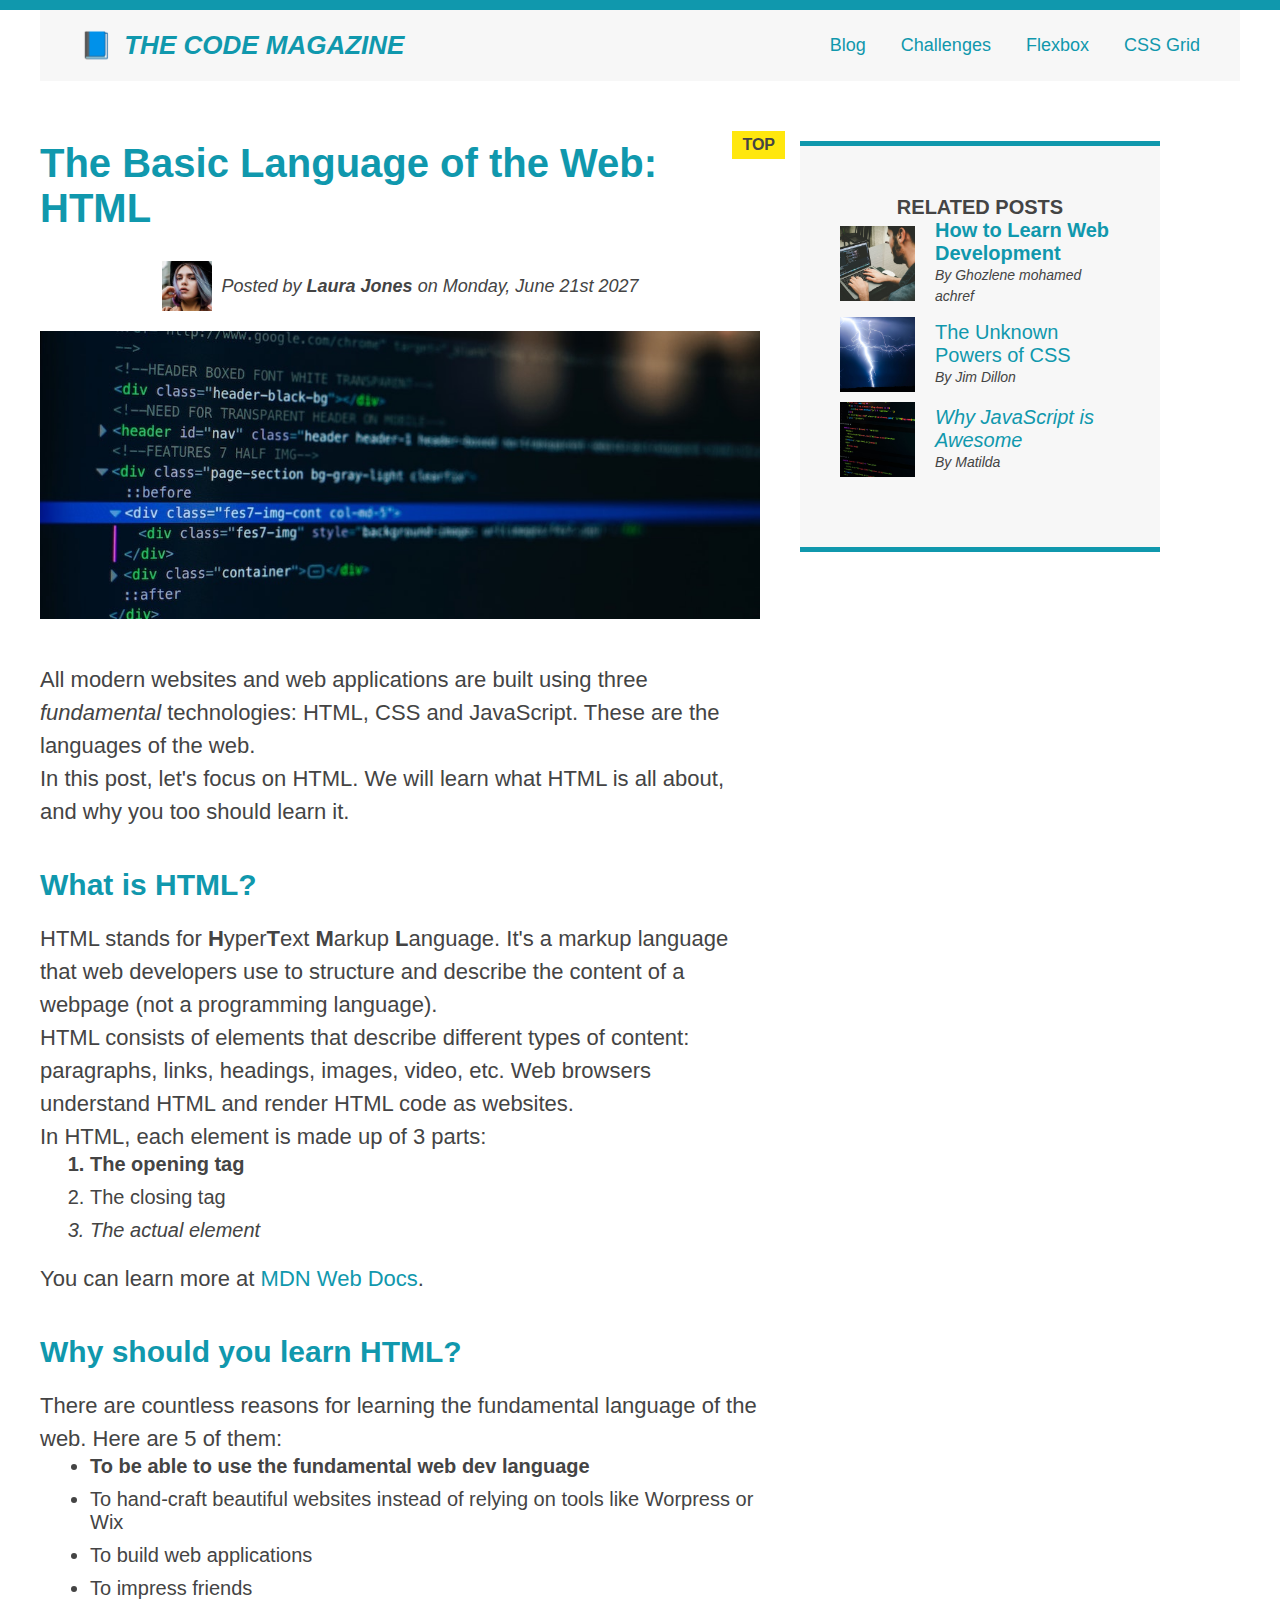
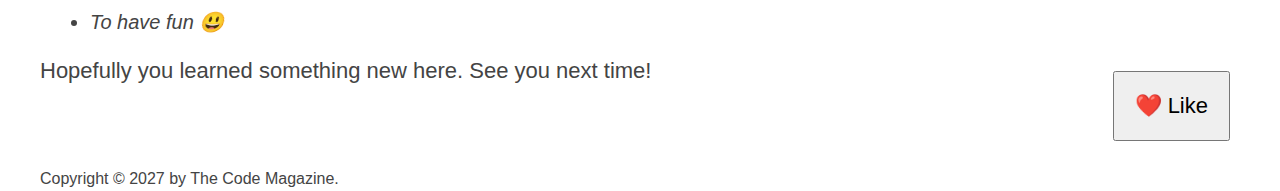
<file: index.html>
<!DOCTYPE html>
<html lang="en">

<head>
    <meta charset="UTF-8" />
    <link href="styles.css" rel="stylesheet" />

    <title>The Basic Language of the Web: HTML</title>
</head>

<body>
    <!--
    <h1>The Basic Language of the Web: HTML</h1>
    <h2>The Basic Language of the Web: HTML</h2>
    <h3>The Basic Language of the Web: HTML</h3>
    <h4>The Basic Language of the Web: HTML</h4>
    <h5>The Basic Language of the Web: HTML</h5>
    <h6>The Basic Language of the Web: HTML</h6>
    -->

    <div class="container">
        <header class="main-header clearfix">
            <h1>📘 The Code Magazine</h1>

            <nav>
                <!-- <strong>This is the navigation</strong> -->
                <a href="blog.html">Blog</a>
                <a href="#">Challenges</a>
                <a href="flexbox.html">Flexbox</a>
                <a href="css-grid.html">CSS Grid</a>
            </nav>
        </header>
        <div class="article-container">


            <article>
                <header class="post-header">
                    <h2>The Basic Language of the Web: HTML</h2>
                    <div class="author-box">

                        <img src="img/laura-jones.jpg" class="author-img" alt="Headshot of Laura Jones" height="50"
                            width="50" />

                        <p id="author" class="author">
                            Posted by <strong>Laura Jones</strong> on Monday, June 21st 2027
                        </p>
                    </div>

                    <img src="img/post-img.jpg" alt="HTML code on a screen" width="500" height="200" class="post-img" />
                    <button>❤️ Like</button>
                </header>

                <p>
                    All modern websites and web applications are built using three
                    <em>fundamental</em>
                    technologies: HTML, CSS and JavaScript. These are the languages of the
                    web.
                </p>

                <p>
                    In this post, let's focus on HTML. We will learn what HTML is all
                    about, and why you too should learn it.
                </p>

                <h3>What is HTML?</h3>
                <p>
                    HTML stands for <strong>H</strong>yper<strong>T</strong>ext
                    <strong>M</strong>arkup <strong>L</strong>anguage. It's a markup
                    language that web developers use to structure and describe the content
                    of a webpage (not a programming language).
                </p>
                <p>
                    HTML consists of elements that describe different types of content:
                    paragraphs, links, headings, images, video, etc. Web browsers
                    understand HTML and render HTML code as websites.
                </p>
                <p>In HTML, each element is made up of 3 parts:</p>

                <ol>
                    <li class="first-li">The opening tag</li>
                    <li>The closing tag</li>
                    <li>The actual element</li>
                </ol>

                <p>
                    You can learn more at
                    <a href="https://developer.mozilla.org/en-US/docs/Web/HTML" target="_blank">MDN Web Docs</a>.
                </p>

                <h3>Why should you learn HTML?</h3>

                <p>
                    There are countless reasons for learning the fundamental language of
                    the web. Here are 5 of them:
                </p>

                <ul>
                    <li class="first-li">
                        To be able to use the fundamental web dev language
                    </li>
                    <li>
                        To hand-craft beautiful websites instead of relying on tools like
                        Worpress or Wix
                    </li>
                    <li>To build web applications</li>
                    <li>To impress friends</li>
                    <li>To have fun 😃</li>
                </ul>

                <p>Hopefully you learned something new here. See you next time!</p>
            </article>

            <aside class="container-aside">
                <h4>Related posts</h4>

                <ul class="related">
                    <li class="related-container">


                        <img src="img/related-1.jpg" alt="Person programming" width="75" height="75" />
                        <div>
                            <a href="#" class="reloated-link">How to Learn Web Development</a>

                            <p class="related-author">By Ghozlene mohamed achref</p>
                        </div>
                    </li>
                    <li class="related-container">


                        <img src="img/related-2.jpg" alt="Lightning" width="75" height="75" />
                        <div>
                            <a href="#" class="reloated-link">The Unknown Powers of CSS</a>

                            <p class="related-author">By Jim Dillon</p>
                        </div>
                    </li>
                    <li class="related-container">


                        <img src="img/related-3.jpg" alt="JavaScript code on a screen" width="75" height="75" />
                        <div>
                            <a href="#" class="reloated-link">Why JavaScript is Awesome</a>

                            <p class="related-author">By Matilda</p>
                        </div>
                    </li>
                </ul>
            </aside>
        </div>
        <footer>
            <p id="copyright" class="copyright text">
                Copyright &copy; 2027 by The Code Magazine.
            </p>
        </footer>
    </div>
</body>

</html>
</file>
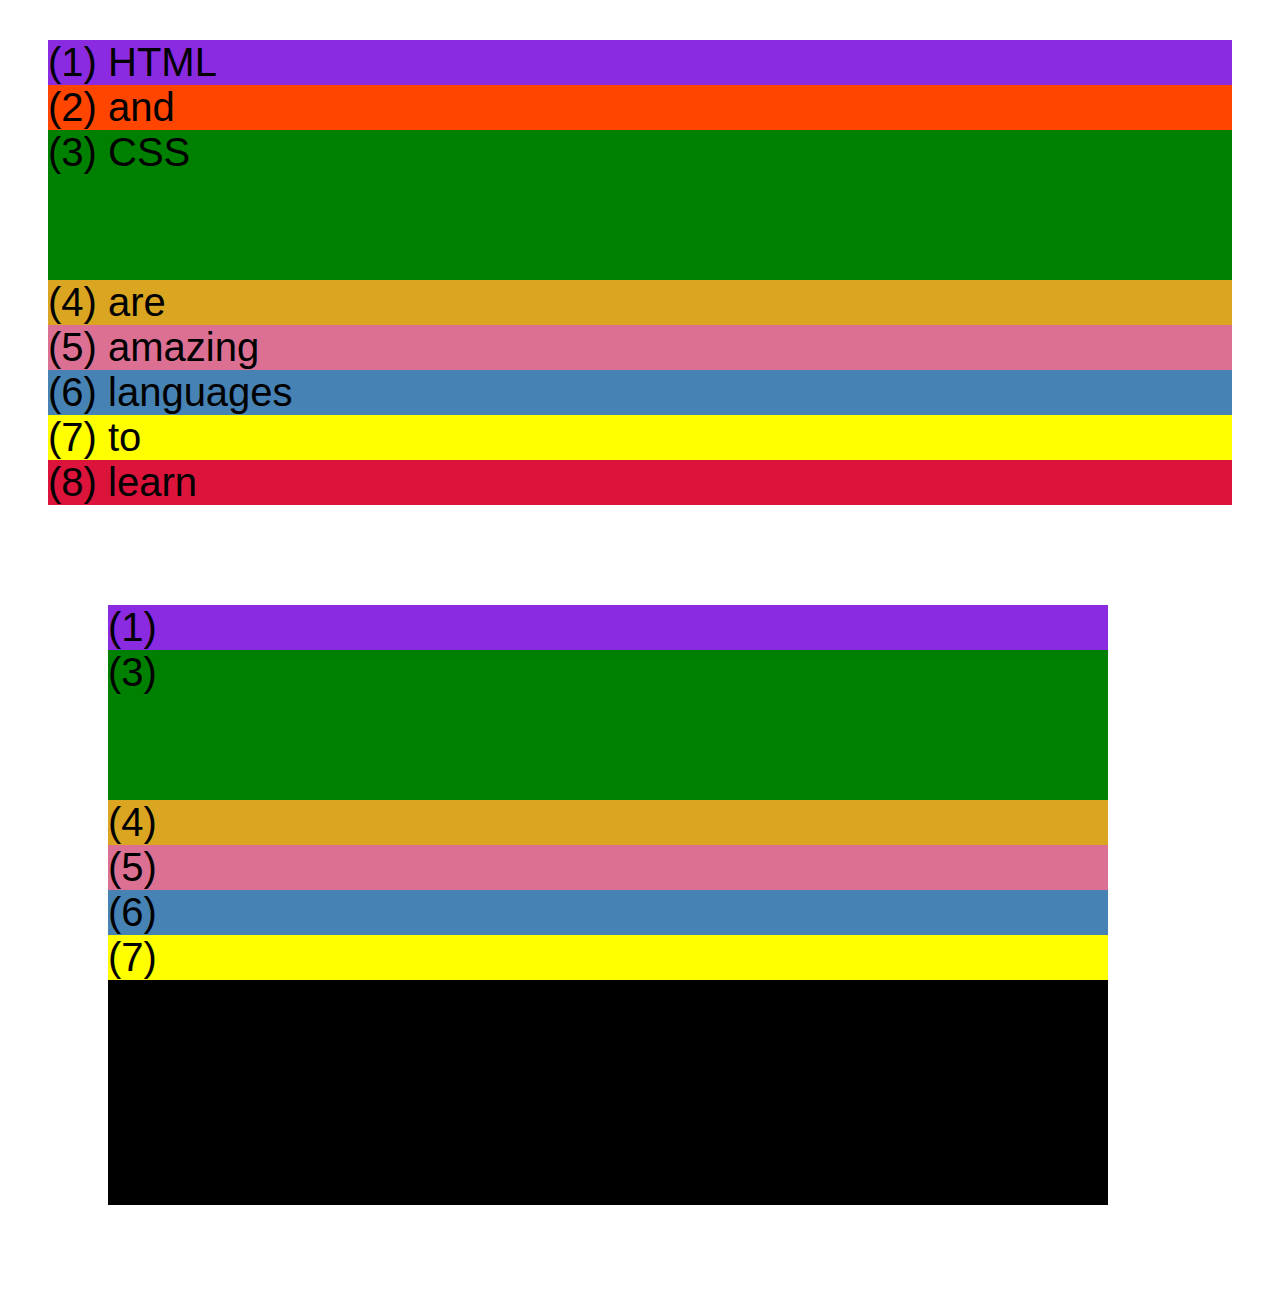
<file: css-grid.html>
<!DOCTYPE html>
<html lang="en">

<head>
    <meta charset="UTF-8" />
    <meta http-equiv="X-UA-Compatible" content="IE=edge" />
    <meta name="viewport" content="width=device-width, initial-scale=1.0" />
    <title>CSS Grid</title>
    <style>
        .el--1 {
            background-color: blueviolet;
        }

        .el--2 {
            background-color: orangered;
        }

        .el--3 {
            background-color: green;
            height: 150px;
        }

        .el--4 {
            background-color: goldenrod;
        }

        .el--5 {
            background-color: palevioletred;
        }

        .el--6 {
            background-color: steelblue;
        }

        .el--7 {
            background-color: yellow;
        }

        .el--8 {
            background-color: crimson;
        }

        .container--1 {
            /* STARTER */
            font-family: sans-serif;
            background-color: #ddd;
            font-size: 40px;
            margin: 40px;

            /* CSS GRID */
        }

        .container--2 {
            /* STARTER */
            font-family: sans-serif;
            background-color: black;
            font-size: 40px;
            margin: 100px;

            width: 1000px;
            height: 600px;

            /* CSS GRID */
        }
    </style>
</head>

<body>
    <div class="container--1">
        <div class="el el--1">(1) HTML</div>
        <div class="el el--2">(2) and</div>
        <div class="el el--3">(3) CSS</div>
        <div class="el el--4">(4) are</div>
        <div class="el el--5">(5) amazing</div>
        <div class="el el--6">(6) languages</div>
        <div class="el el--7">(7) to</div>
        <div class="el el--8">(8) learn</div>
    </div>

    <div class="container--2">
        <div class="el el--1">(1)</div>
        <div class="el el--3">(3)</div>
        <div class="el el--4">(4)</div>
        <div class="el el--5">(5)</div>
        <div class="el el--6">(6)</div>
        <div class="el el--7">(7)</div>
    </div>
</body>

</html>
</file>
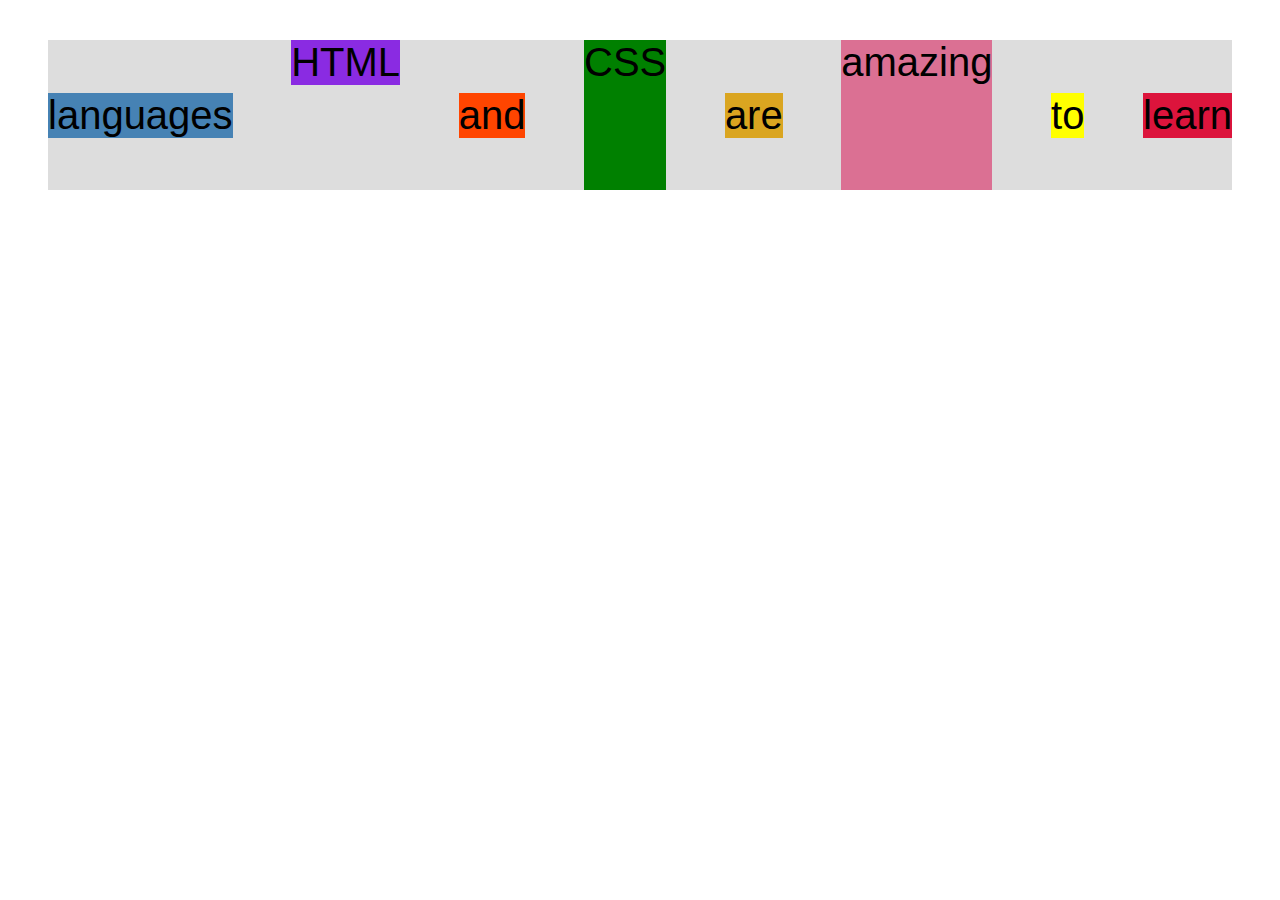
<file: flexbox.html>
<!DOCTYPE html>
<html lang="en">

<head>
    <meta charset="UTF-8" />
    <meta http-equiv="X-UA-Compatible" content="IE=edge" />
    <meta name="viewport" content="width=device-width, initial-scale=1.0" />
    <title>Flexbox</title>
    <style>
        .el--1 {
            background-color: blueviolet;
        }

        .el--2 {
            background-color: orangered;
        }

        .el--3 {
            background-color: green;
            height: 150px;
        }

        .el--4 {
            background-color: goldenrod;
        }

        .el--5 {
            background-color: palevioletred;
        }

        .el--6 {
            background-color: steelblue;
        }

        .el--7 {
            background-color: yellow;
        }

        .el--8 {
            background-color: crimson;
        }

        .container {
            /* STARTER */
            font-family: sans-serif;
            background-color: #ddd;
            font-size: 40px;
            margin: 40px;

            /* FLEXBOX */
            display: flex;
            align-items: center;
            justify-content: space-between;
        }

        .el--1 {
            align-self: flex-start;
        }

        .el--5 {
            align-self: stretch;
        }

        .el--6 {
            order: -2;
        }
    </style>
</head>

<body>
    <div class="container">
        <div class="el el--1">HTML</div>
        <div class="el el--2">and</div>
        <div class="el el--3">CSS</div>
        <div class="el el--4">are</div>
        <div class="el el--5">amazing</div>
        <div class="el el--6">languages</div>
        <div class="el el--7">to</div>
        <div class="el el--8">learn</div>
    </div>
</body>

</html>
</file>
<file: styles.css>
* {
	/* border-top: 10px solid #1098ad; */
	margin: 0;
	padding: 0;
	box-sizing: border-box;
}

/* PAGE SECTIONS */
body {
	color: #444;
	font-family: sans-serif;

	border-top: 10px solid #1098ad;
	position: relative;
}

.container {
	width: 1200px;
	/* margin-left: auto;
    margin-right: auto; */
	margin: 0 auto;
}

.main-header {
	background-color: #f7f7f7;

	/* padding: 20px;
    padding-left: 40px;
    padding-right: 40px; */
	padding: 20px 40px;
	margin-bottom: 60px;
	/* height: 80px; */
}

nav {
	font-size: 18px;
	/* text-align: center; */
}

article {
	margin-bottom: 60px;
}

.post-header {
	margin-bottom: 40px;
	/* position: relative; */
}

aside {
	background-color: #f7f7f7;
	border-top: 5px solid #1098ad;
	border-bottom: 5px solid #1098ad;

	padding: 50px 40px;
}

/* SMALLER ELEMENTS */
h1,
h2,
h3 {
	color: #1098ad;
}

h1 {
	font-size: 26px;
	text-transform: uppercase;
	font-style: italic;
}

h2 {
	font-size: 40px;
	margin-bottom: 30px;
}

h3 {
	font-size: 30px;
	margin-bottom: 20px;
	margin-top: 40px;
}

h4 {
	font-size: 20px;
	text-transform: uppercase;
	text-align: center;
}

p {
	font-size: 22px;
	line-height: 1.5;
}

ul,
ol {
	margin-left: 50px;
	margin-bottom: 20px;
}

li {
	font-size: 20px;
	margin-bottom: 10px;
	/* display: inline; */
}

li:last-child {
	margin-bottom: 0;
}

/* footer p {
    font-size: 16px;
  } */

/* article header p {
    font-style: italic;
  } */

#author {
	font-style: italic;
	font-size: 18px;
}

#copyright {
	font-size: 16px;
}

.related-author {
	font-size: 18px;
	font-weight: bold;
}

/* ul {
    list-style: none;
  } */

.related {
	list-style: none;
	margin-left: 0px;
}

/* .first-li {
    font-weight: bold;
  } */

li:first-child {
	font-weight: bold;
}

li:last-child {
	font-style: italic;
}

/* Misconception: this won't work! */
article p:first-child {
	color: red;
}

/* Styling links */
a:link {
	color: #1098ad;
	text-decoration: none;
}

a:visited {
	/* color: #777; */
	color: #1098ad;
}

a:hover {
	color: orangered;
	font-weight: bold;
	text-decoration: underline orangered;
}

a:active {
	background-color: black;
	font-style: italic;
}
/* LVHA */

.post-img {
	width: 100%;
	height: auto;
}

nav a:link {
	/* background-color: orangered;
    margin: 20px;
    padding: 20px;

    display: block; */

	margin-right: 30px;

	display: inline-block;
}

nav a:link:last-child {
	margin-right: 0;
}

button {
	font-size: 22px;
	padding: 20px;
	cursor: pointer;

	position: absolute;
	/* top: 50px;
    left: 50px; */
	bottom: 50px;
	right: 50px;
}

h1::first-letter {
	font-style: normal;
	margin-right: 5px;
}

h2 {
	/* background-color: orange; */
	position: relative;
}

h2::before {
	content: 'TOP';
	background-color: #ffe70e;
	color: #444;
	font-size: 16px;
	font-weight: bold;
	display: inline-block;
	padding: 5px 10px;
	position: absolute;
	top: -10px;
	right: -25px;
}

/* Resolving conflicts */
/* #copyright {
    color: red;
  }

  .copyright {
    color: blue;
  }

  .text {
    color: yellow;
  }

  footer p {
    color: green !important;
  } */

/* nav a:link,
  nav p {
    font-size: 18px;
  } */

/*.author-img {
	float: left;
}
.author {
	padding-left: 20px;
	padding-top: 20px;
	float: left;
}

h1 {
	float: left;
}
nav {
	float: right;
}

.clearfix::after {
	content: '';
	clear: both;
	display: block;
}

article {
	width: 65%;
	float: left;
}
aside {
	width: 25%;
	float: right;
}
footer {
	clear: both;
}*/

.main-header {
	display: flex;
	align-items: center;
	justify-content: space-between;
}
.author-box {
	display: flex;
	align-items: center;
	justify-self: center;
	gap: 10px;
	margin-bottom: 20px;
}
.related-link:link {
	font-size: 17px;
	font-weight: bold;
	font-style: normal;
	margin-bottom: 5px;
	display: block;
}
.related-container {
	display: flex;
	flex-direction: row;
	gap: 20px;
	align-items: center;
}
.related-author {
	font-size: 14px;
	font-weight: normal;
	font-style: italic;
}

.article-container {
	display: flex;
	margin-bottom: 80px;
	gap: 40px;
	align-items: flex-start;
}

aside {
	flex: 0 0 30%;
}
article {
	flex: 0 0 60%;
	margin-bottom: 0;
}
</file>
